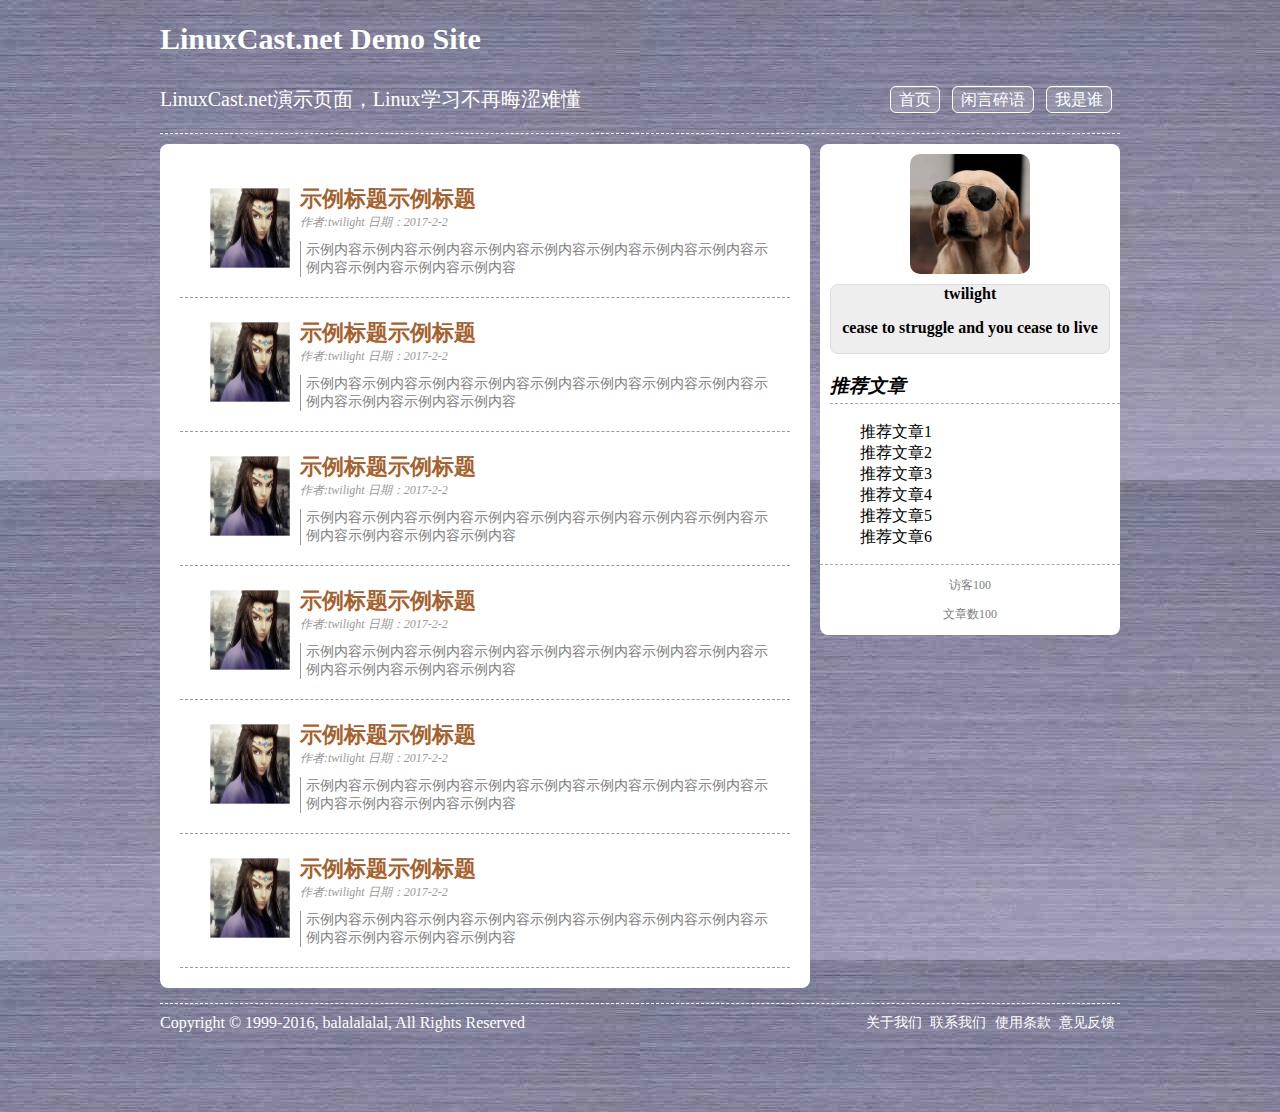
<file: static-blog-master/index.html>
<!DOCTYPE html>

<html>
<head>
	<meta charset="utf-8">
	<meta name="keywords" content="博客实战">
	<meta name="description" content="htmlcss实战">
	<meta name="autor" content="twilight">

	<title>css实战1</title>
	<link rel="stylesheet" type="text/css" href="css.css"/>
</head>

<body>
<!--头部-->
<div id="header">
	<div class="logo_title">
		<h3>LinuxCast.net Demo Site</h3>
		<p>LinuxCast.net演示页面，Linux学习不再晦涩难懂</p>
	</div>
	<div class="navi">
		<ul>
			<li><a href="">首页</a></li>
			<li><a href="">闲言碎语</a></li>
			<li><a href="">我是谁</a></li>
		</ul>
	</div>
	<div class="clear"></div>

</div>

<!--中部-->
<div id="wrapper">
	<div class="main">
	
		<div class="item">
			<div class="item_img">
				<img src="素材/1.png" alt="image"/>
			</div>

			<div class="item_content">
				<h3>示例标题示例标题</h3>
				<p class="item_info">作者:twilight 日期：2017-2-2</p>
				<p class="item_desc">示例内容示例内容示例内容示例内容示例内容示例内容示例内容示例内容示例内容示例内容示例内容示例内容</p>
			</div>
		</div>
	
		<div class="item">
			<div class="item_img">
				<img src="素材/1.png" alt="image"/>
			</div>

			<div class="item_content">
				<h3>示例标题示例标题</h3>
				<p class="item_info">作者:twilight 日期：2017-2-2</p>
				<p class="item_desc">示例内容示例内容示例内容示例内容示例内容示例内容示例内容示例内容示例内容示例内容示例内容示例内容</p>
			</div>
		</div>

		<div class="item">
			<div class="item_img">
				<img src="素材/1.png" alt="image"/>
			</div>

			<div class="item_content">
				<h3>示例标题示例标题</h3>
				<p class="item_info">作者:twilight 日期：2017-2-2</p>
				<p class="item_desc">示例内容示例内容示例内容示例内容示例内容示例内容示例内容示例内容示例内容示例内容示例内容示例内容</p>
			</div>
		</div>

		<div class="item">
			<div class="item_img">
				<img src="素材/1.png" alt="image"/>
			</div>

			<div class="item_content">
				<h3>示例标题示例标题</h3>
				<p class="item_info">作者:twilight 日期：2017-2-2</p>
				<p class="item_desc">示例内容示例内容示例内容示例内容示例内容示例内容示例内容示例内容示例内容示例内容示例内容示例内容</p>
			</div>
		</div>

 		<div class="item">
			<div class="item_img">
				<img src="素材/1.png" alt="image"/>
			</div>

			<div class="item_content">
				<h3>示例标题示例标题</h3>
				<p class="item_info">作者:twilight 日期：2017-2-2</p>
				<p class="item_desc">示例内容示例内容示例内容示例内容示例内容示例内容示例内容示例内容示例内容示例内容示例内容示例内容</p>
			</div>
		</div>

		<div class="item">
			<div class="item_img">
				<img src="素材/1.png" alt="image"/>
			</div>

			<div class="item_content">
				<h3>示例标题示例标题</h3>
				<p class="item_info">作者:twilight 日期：2017-2-2</p>
				<p class="item_desc">示例内容示例内容示例内容示例内容示例内容示例内容示例内容示例内容示例内容示例内容示例内容示例内容</p>
			</div>
		</div>

	</div>

	<div class="sidebar">
		<div class="author">
			<div class="author_img">
				<img src="3.jpg"/>
			</div>
			<div class="author_info">
				<h4>twilight</p>
				<p>cease to struggle and you cease to live</p>
			</div>
		</div>
		<div class="article">
			<h3>推荐文章</h3>
			<ul>
				<li>推荐文章1</li>
				<li>推荐文章2</li>
				<li>推荐文章3</li>
				<li>推荐文章4</li>
				<li>推荐文章5</li>
				<li>推荐文章6</li>
			</ul>
		</div>
		<div class="site_info">
			<p>访客100</p>
			<p>文章数100</p>
		</div>
	</div>
	<div class="clear"></div>

</div>

<!--尾部-->
<div id="footer">
	<div class="left">Copyright © 1999-2016, balalalalal, All Rights Reserved</div>
	<div class="right">
		<ul>
			<li>关于我们</li>
			<li>联系我们</li>
			<li>使用条款</li>
			<li>意见反馈</li>
		</ul>
	</div>
</div>
</body>



</html>
</file>
<file: static-blog-master/css.css>
body{
	background-image:url("2.jpg");
}

/*-------------ͷ��-------------*/
#header{
	width:960px;
	color:white;
	border-bottom:dashed 1px white;
	margin:0 auto;
	margin-bottom:10px;
}

.logo_title{
	float:left;
}

.logo_title h3{
	font-size:30px;
	margin-top:14px;
	font-family:"Adobe Garamond Pro Bold" "����";
}
.logo_title p{
	font-size:20px;
}

/*---------------------------------*/
.navi{
	float:right;
	margin-top:66px;
}
.navi a{
	color:white;
	text-decoration:none;
}

.navi ul {
	list-style:none;
}
.navi ul li{
	display:inline;
	margin-right:8px;
	border:1px solid white;
	padding:4px 8px;
	border-radius:6px;
	background-color:rgba(255,255,255,0.15);
}
.clear{
	clear:both;
}

/*----------------����-----------------*/
#wrapper{
	width:960px;
	margin:0 auto;
	margin-bottom:15px;
}
.main{
	width:610px;
	background-color:white;
	border-radius:8px;
	float:left;
	padding:20px;
}
.item_img{
	float:left;
	margin:10px;
	margin-top:4px;
}
.item_img img{
	width:80px;
	height:80px;
}
.item_content{
	margin-left:100px;
}

.item_content h3{
	font-size:22px;
	color:#a5612d;
	margin:0;
}
.item_info{
	font-size:12px;
	font-style:italic;
	margin:0;
	color:#999;
}
.item_desc{
	font-size:14px;
	margin:0;
	color:gray;
	margin-top:10px;
	padding-left:5px;
	border-left:solid 1px #999;
}

.item{
	border-bottom:dashed 1px #999;
	padding :20px;
}
.sidebar{
	width:300px;
	background-color:white;
	border-radius:8px;
	float:right;
	padding-top:10px;
}

.author_img img{
	width:120px;
	height:120px;
	border-radius:10px;
}

.author_img{
	width:120px;
	height:120px;
	margin: 0 auto;

}

.author_info{
	margin: 10px 10px;
	padding:0;
	border:solid #ddd 1px;
	border-radius:8px;
	background-color:#eee;

}

.author_info h4{
	margin:0;
	padding:0;
	text-align:center;
	font-weight:bold;
}


.article h3{
	font-style:italic;
	margin-left:10px;
	border-bottom:dashed 1px #aaa;
	padding-bottom:4px;
}

.article ul {
	list-style:none;
	padding:0;
	margin-left:40px;
}

.site_info{
	border-top :dashed 1px #aaa;
}
.site_info p {
	text-align:center;
	font-size:12px;
	color:gray;
}











/*---------------β��-----------------*/
#footer{
	width:960px;
	height:100px;
	margin:0 auto;
	background-color:bluee;
	border-top:dashed white 1px;
}

#footer .left{
	color:white;
	float:left;
	margin-top:10px;
}

#footer .right{
	color:white;
	float:right;
	font-size:14px;

}

#footer .right ul {
	margin-top:10px;
	list-style:none;
}

#footer .right ul li {
	display:inline-block;
	margin-right:5px;
}
</file>
